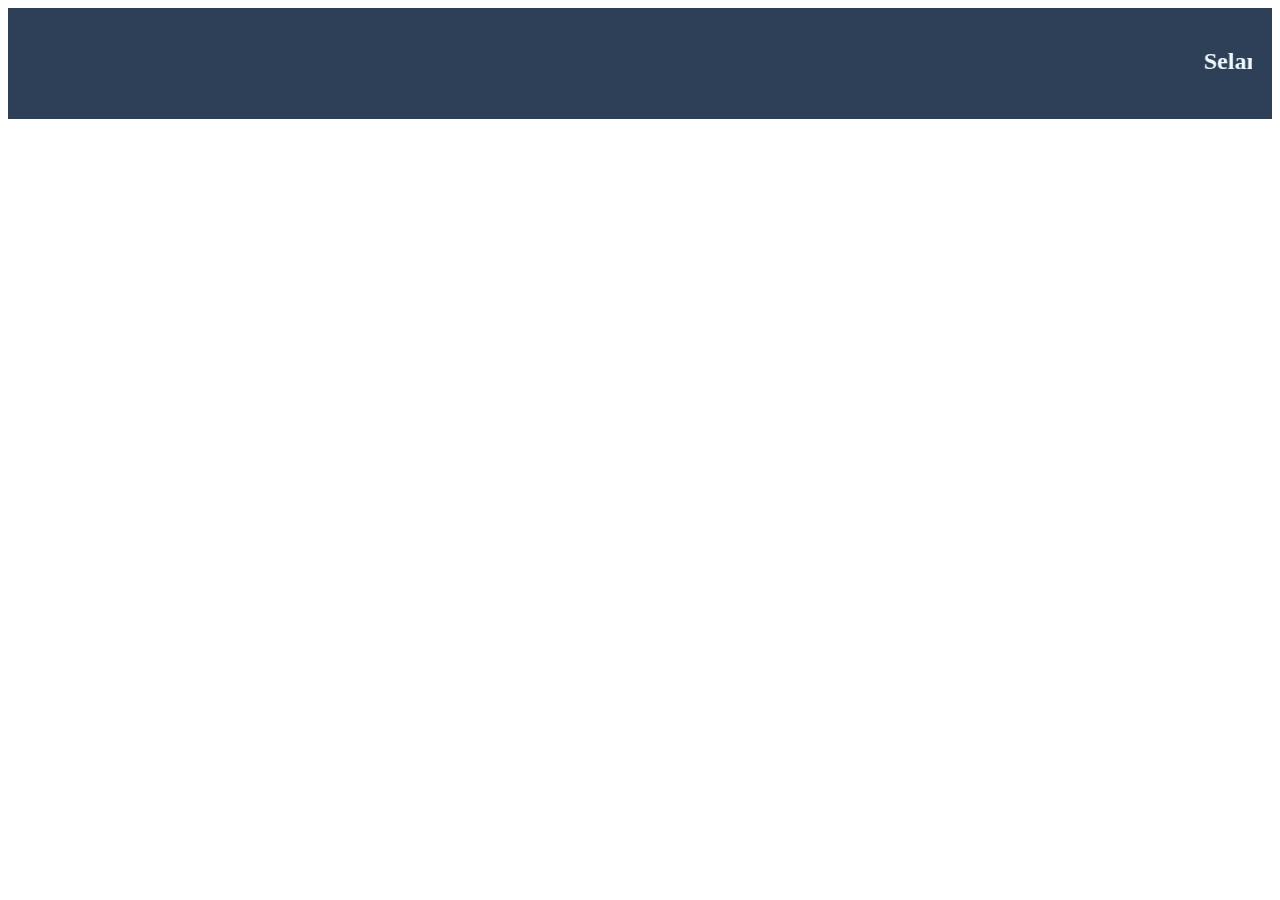
<file: header.html>
<!DOCTYPE html>
<html lang="en">
<head>
    <meta charset="UTF-8">
    <title>Header</title>
    <style>
        header {
            background-color:  #2e4057;
            color: aliceblue;
            padding: 20px;
        }
    </style>
</head>
<body>
    <header>
    <marquee><h2>Selamat Datang di Website Saya</h2></marquee>
    </header>
</body>
</html>
</file>
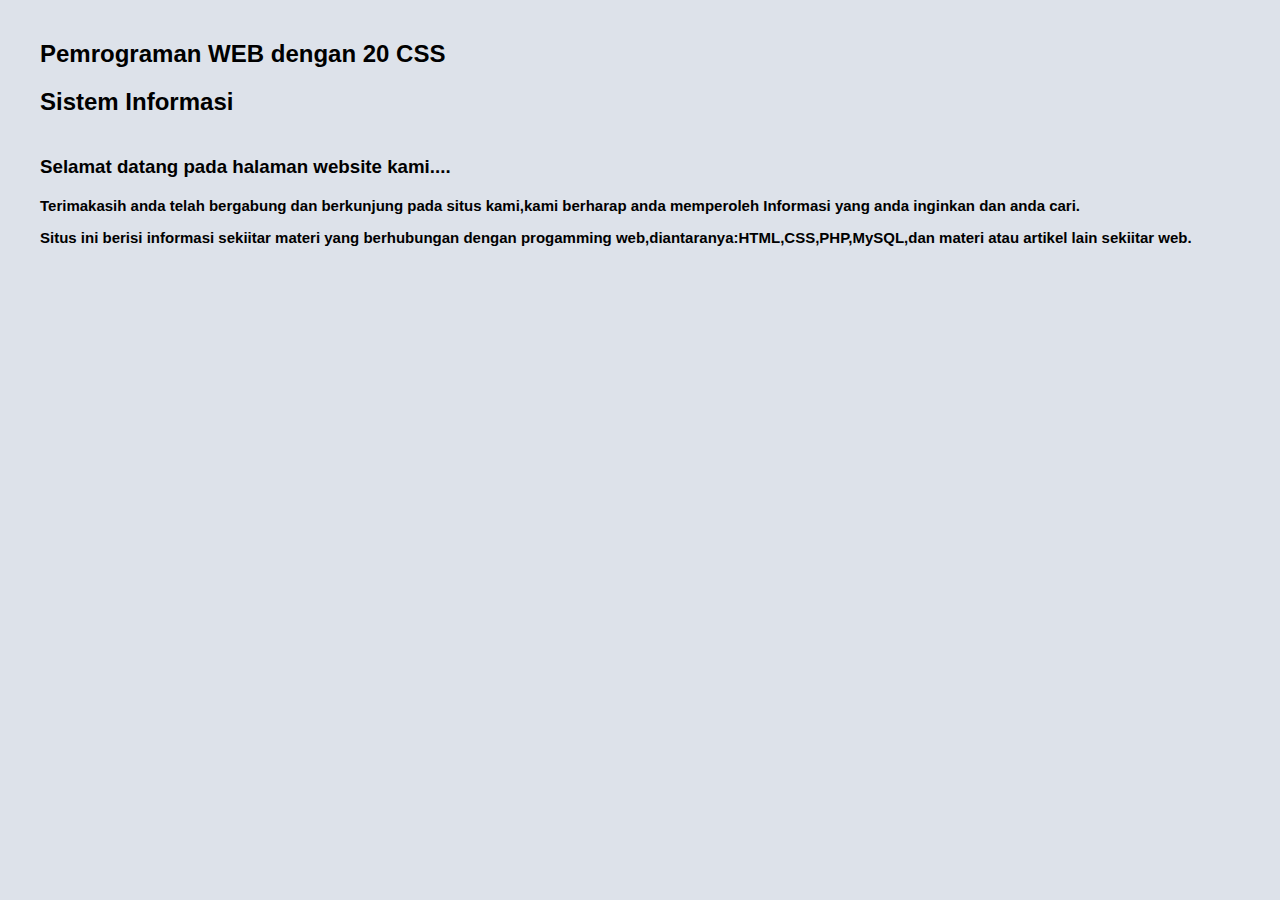
<file: home.html>
<DOCTYPE html>
    <html>
        <head>
            <title>Pemrograman WEB dengan HTML</title>
            <style>
                body {
                    background-color: #dde2ea;
                    font-family: Arial, Helvetica, sans-serif;
                    margin: 20px;
                    padding: 20px;
                }
                h2 {
                    color: black;
                }
                h3 {
                    color: black;
                }
                p {
                    font-size: 15px;
                    line-height: normal;
                    font-weight: bold;
                    color: rgb(0, 0, 0);
                }
                hr {
                    border: 0;
                    height: auto;
                    margin: 20px;
                }
            </style>
        </head>
        <body>
            <h2>Pemrograman WEB dengan 20 CSS</h2>
            <h2>Sistem Informasi</h2> 
            <hr>
            <h3>Selamat datang pada halaman website kami....</h3>
            <p>Terimakasih anda telah bergabung dan berkunjung pada situs kami,kami berharap anda memperoleh Informasi
            yang anda inginkan dan anda cari.</p>
            <p>Situs ini berisi informasi sekiitar materi yang berhubungan dengan progamming web,diantaranya:HTML,CSS,PHP,MySQL,dan materi atau artikel lain sekiitar
                web.</p>
            
        </body>
    </html>
</file>
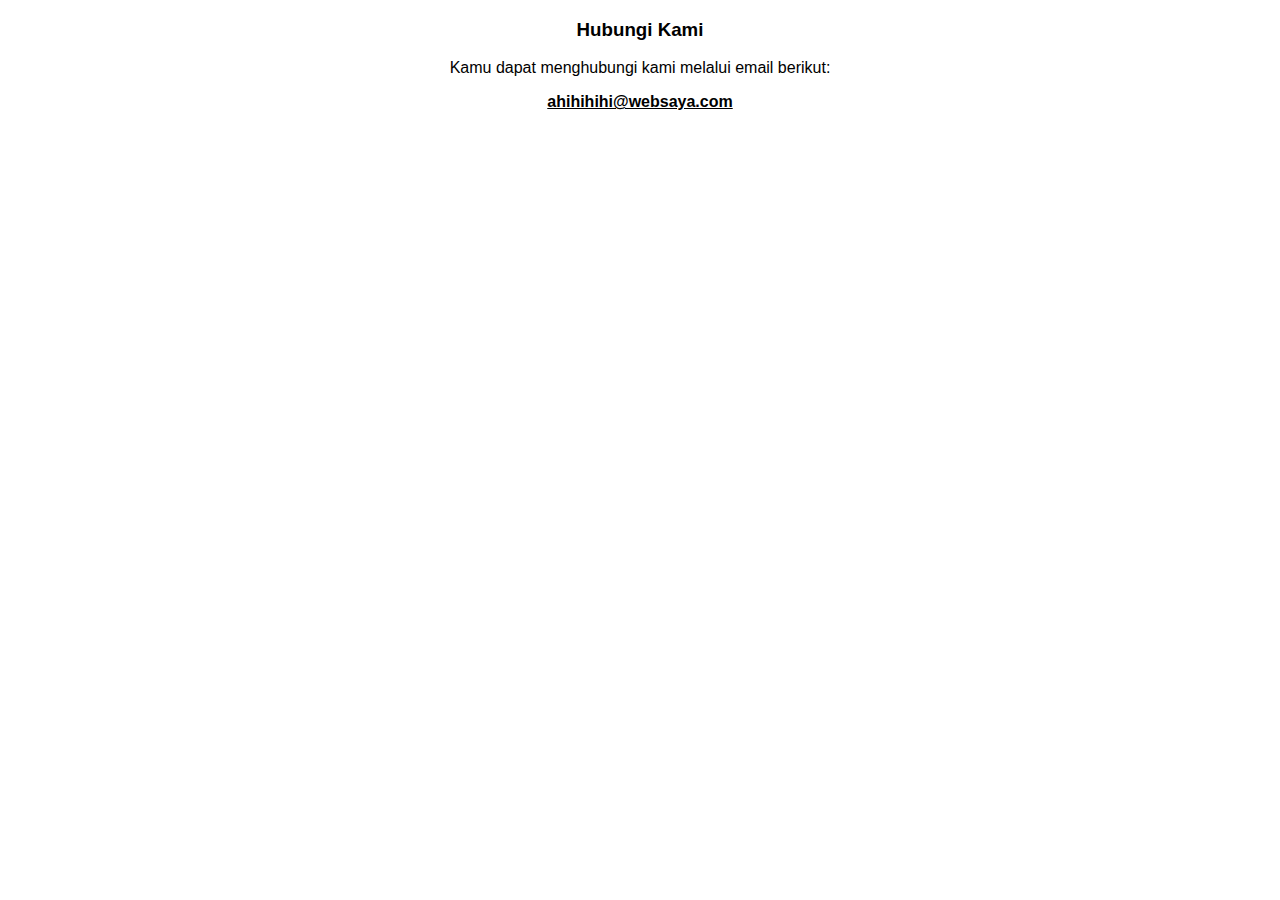
<file: kontak.html>
<!DOCTYPE html>
<html lang="en">
<head>
    <meta charset="UTF-8">
    <title>kontak</title>
    <style>
    body {
      font-family: Arial, sans-serif;
      text-align: center;
    }

    h3 {
      color: black;
    }

    p {
      color: black;
      font-size: 16px;
    }

    a {
      color: black;
      font-weight: bold;
    }
    </style>
</head>
<body>
    <h3>Hubungi Kami</h3>
    <p> Kamu dapat menghubungi kami melalui email berikut:</p>
    <p><a href="mailto:ahihihihi@websaya.com">ahihihihi@websaya.com</a></p>
</body>
</html>
</file>
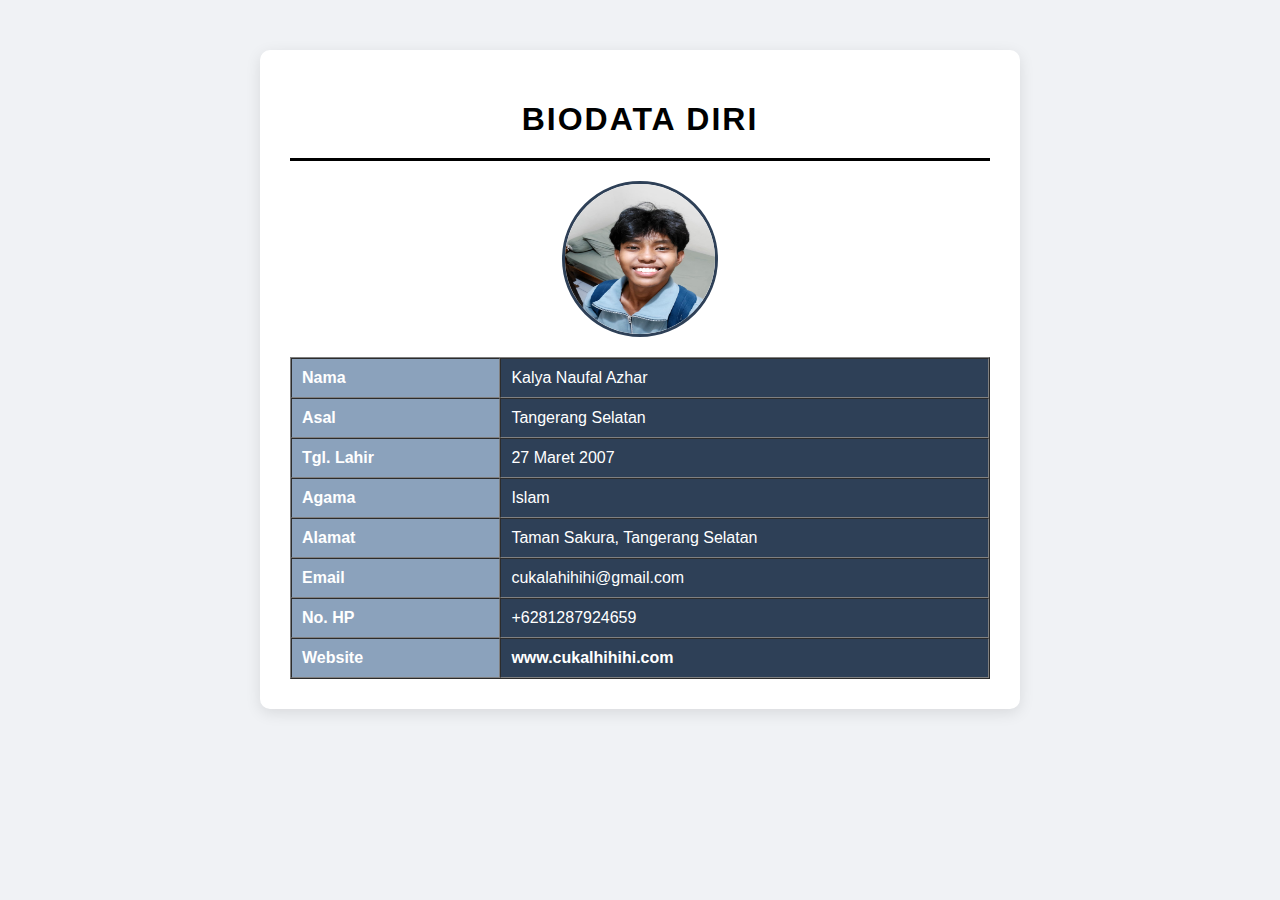
<file: profile.html>
<!DOCTYPE html>
<html lang="id">
<head>
    <meta charset="UTF-8">
    <title>Profile</title>
    <style>
          body {
      font-family: Arial, sans-serif;
      background-color: #f0f2f5;
      margin: 0;
      padding: 0;
      color: #333;
    }
    div {
      max-width: 700px;
      background: white;
      margin: 50px auto;
      padding: 30px;
      border-radius: 10px;
      box-shadow: 0 4px 15px rgba(0,0,0,0.1);
    }
    h1 {
      text-align: center;
      color: black;
      margin-bottom: 20px;
      letter-spacing: 2px;
    }
    img {
      display: block;
      margin: 0 auto 20px;
      border-radius: 50%;
      border: 3px solid #2e4057;
    }

    table {
      width: 100%;
      margin-top: 10px;
    }

    th, td {
      padding: 10px;
      text-align: left;
    }

    th {
      width: 30%;
      background-color: #8ba2bc;;
      color: white;
    }

    td {
      background-color: #2e4057;
      color: white;
    }

    tr:nth-child(even) td {
      background-color: #2e4057;
    }
    a {
      color: white;
      text-decoration: none;
      font-weight: bold;
    }
    hr {
      border: none;
      height: 3px;
      background-color:black; 
      margin: 20px 0;
}
    </style>
</head>
<body>
    <div>
        <h1 align="center">BIODATA DIRI</h1>
        <hr>
        <img src="kalya.jpg" alt="Foto Profile" width="150" height="150">

        <table border="1" cellpadding="5" cellspacing="0">
            <tr>
                <th>Nama</th>
                <td>Kalya Naufal Azhar</td>
            </tr>
            <tr>
                <th>Asal</th>
                <td>Tangerang Selatan</td>
            </tr>
            <tr>
                <th>Tgl. Lahir</th>
                <td>27 Maret 2007</td>
            </tr>
            <tr>
                <th>Agama</th>
                <td>Islam</td>
            </tr>
            <tr>
                <th>Alamat</th>
                <td>Taman Sakura, Tangerang Selatan</td>
            </tr>
            <tr>
                <th>Email</th>
                <td>cukalahihihi@gmail.com</td>
            </tr>
            <tr>
                <th>No. HP</th>
                <td>‪+6281287924659‬</td>
            </tr>
            <tr>
                <th>Website</th>
                <td><a href="https://www.cukalahihihi.com" target="_blank">www.cukalhihihi.com</a></td>
            </tr>
        </table>
    </div>
</body>
</html>
</file>
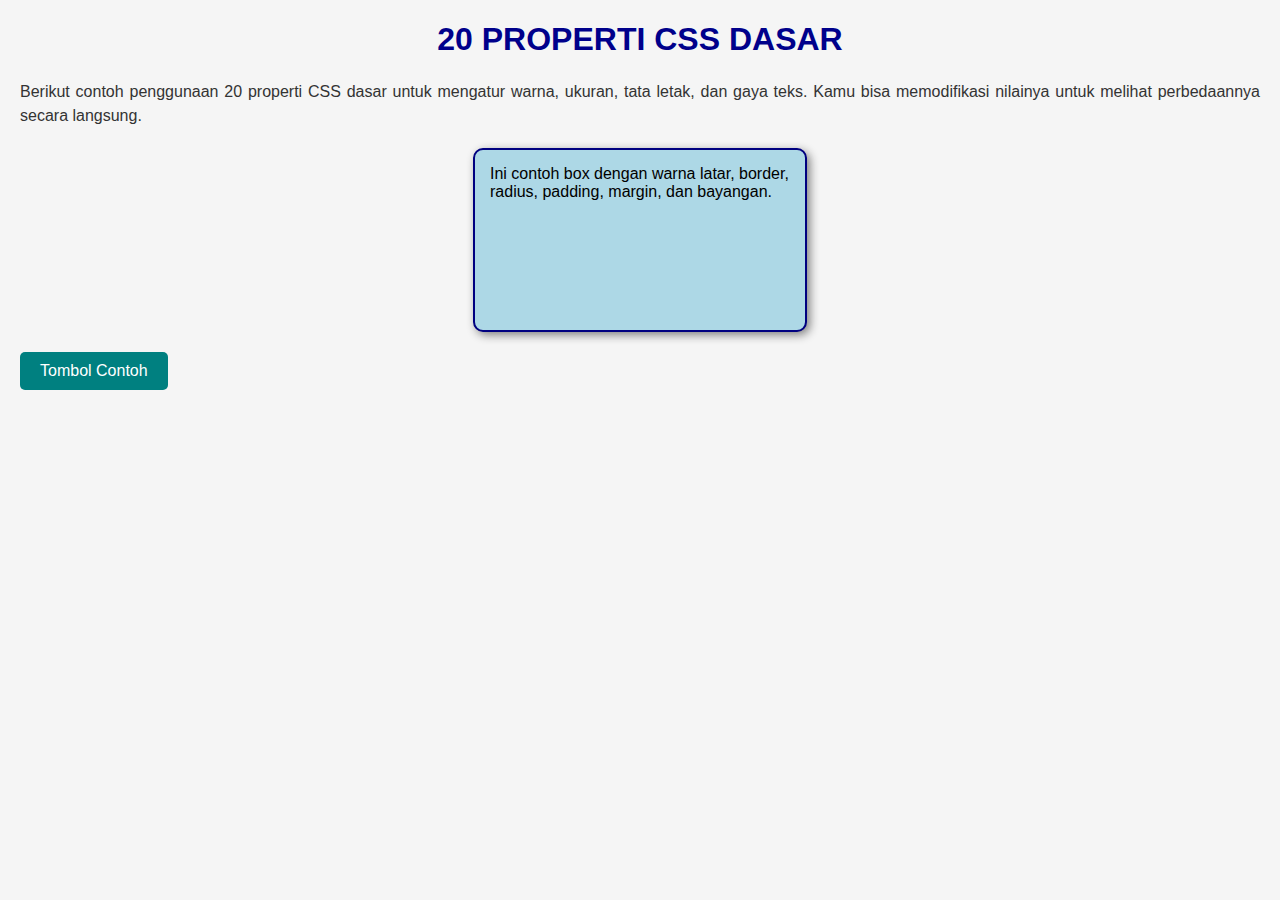
<file: tes2.html>
<!DOCTYPE html>
<html lang="id">
<head>
  <meta charset="UTF-8">
  <meta name="viewport" content="width=device-width, initial-scale=1.0">
  <title>20 Properti CSS Dasar</title>

  <style>
    /* 1. Mengatur warna latar belakang halaman */
    body {
      background-color: #f5f5f5;
      font-family: Arial, sans-serif; /* 2. Jenis huruf */
      margin: 20px; /* 3. Jarak luar elemen */
    }

    /* 4. Mengatur warna teks */
    h1 {
      color: darkblue;
      text-align: center; /* 5. Meratakan teks */
      text-transform: uppercase; /* 6. Mengubah huruf jadi kapital */
    }

    /* 7. Mengatur warna teks paragraf */
    p {
      color: #333;
      font-size: 16px; /* 8. Ukuran teks */
      line-height: 1.5; /* 9. Jarak antar baris */
      text-align: justify;
    }

    /* 10. Mengatur tampilan kotak konten */
    .box {
      width: 300px; /* 11. Lebar elemen */
      height: 150px; /* 12. Tinggi elemen */
      background-color: lightblue;
      border: 2px solid navy; /* 13. Garis tepi */
      border-radius: 10px; /* 14. Sudut melengkung */
      padding: 15px; /* 15. Jarak dalam */
      margin: 20px auto; /* 16. Jarak luar dan posisi tengah */
      box-shadow: 3px 3px 10px gray; /* 17. Bayangan */
    }

    /* 18. Mengatur kursor dan efek hover */
    .btn {
      display: inline-block;
      background-color: teal;
      color: white;
      padding: 10px 20px;
      text-decoration: none; /* 19. Menghapus garis bawah */
      border-radius: 5px;
      cursor: pointer; /* 20. Mengubah bentuk kursor */
      transition: 0.3s;
    }

    .btn:hover {
      background-color: darkcyan;
    }
  </style>
</head>

<body>
  <h1>20 Properti CSS Dasar</h1>

  <p>
    Berikut contoh penggunaan 20 properti CSS dasar untuk mengatur warna, ukuran, tata letak, dan gaya teks.
    Kamu bisa memodifikasi nilainya untuk melihat perbedaannya secara langsung.
  </p>

  <div class="box">
    Ini contoh box dengan warna latar, border, radius, padding, margin, dan bayangan.
  </div>

  <a href="#" class="btn">Tombol Contoh</a>
</body>
</html>
</file>
